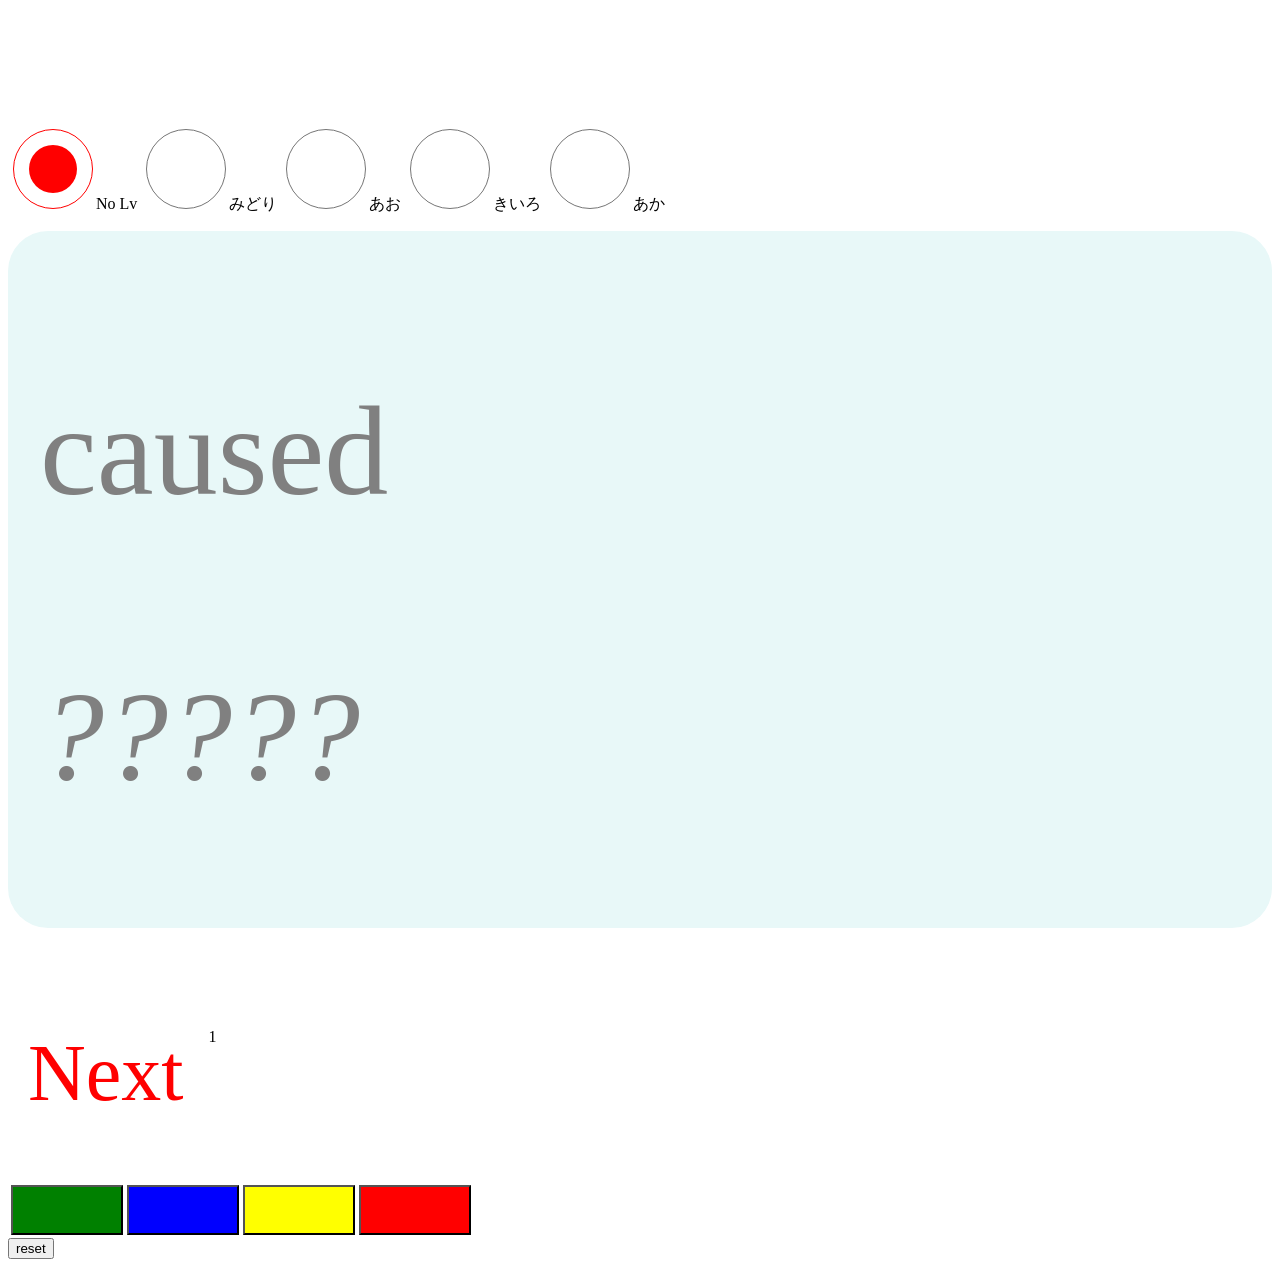
<file: index.html>
<html>
<html lang="ja">
  <head>
    <meta charset="utf-8">
    <title>TestApp</title>
    <link rel="manifest" href="manifest.json">
    <!-- 以下は、自動で追加されたコード -->
    <link rel="apple-touch-icon" href="icons/apple-icon-180.png">
    <meta name="apple-mobile-web-app-capable" content="yes">
    <link rel="apple-touch-startup-image" href="icons/apple-splash-2048-2732.jpg" media="(device-width: 1024px) and (device-height: 1366px) and (-webkit-device-pixel-ratio: 2) and (orientation: portrait)">
    <link rel="apple-touch-startup-image" href="icons/apple-splash-2732-2048.jpg" media="(device-width: 1024px) and (device-height: 1366px) and (-webkit-device-pixel-ratio: 2) and (orientation: landscape)">
    <link rel="apple-touch-startup-image" href="icons/apple-splash-1668-2388.jpg" media="(device-width: 834px) and (device-height: 1194px) and (-webkit-device-pixel-ratio: 2) and (orientation: portrait)">
    <link rel="apple-touch-startup-image" href="icons/apple-splash-2388-1668.jpg" media="(device-width: 834px) and (device-height: 1194px) and (-webkit-device-pixel-ratio: 2) and (orientation: landscape)">
    <link rel="apple-touch-startup-image" href="icons/apple-splash-1536-2048.jpg" media="(device-width: 768px) and (device-height: 1024px) and (-webkit-device-pixel-ratio: 2) and (orientation: portrait)">
    <link rel="apple-touch-startup-image" href="icons/apple-splash-2048-1536.jpg" media="(device-width: 768px) and (device-height: 1024px) and (-webkit-device-pixel-ratio: 2) and (orientation: landscape)">
    <link rel="apple-touch-startup-image" href="icons/apple-splash-1668-2224.jpg" media="(device-width: 834px) and (device-height: 1112px) and (-webkit-device-pixel-ratio: 2) and (orientation: portrait)">
    <link rel="apple-touch-startup-image" href="icons/apple-splash-2224-1668.jpg" media="(device-width: 834px) and (device-height: 1112px) and (-webkit-device-pixel-ratio: 2) and (orientation: landscape)">
    <link rel="apple-touch-startup-image" href="icons/apple-splash-1620-2160.jpg" media="(device-width: 810px) and (device-height: 1080px) and (-webkit-device-pixel-ratio: 2) and (orientation: portrait)">
    <link rel="apple-touch-startup-image" href="icons/apple-splash-2160-1620.jpg" media="(device-width: 810px) and (device-height: 1080px) and (-webkit-device-pixel-ratio: 2) and (orientation: landscape)">
    <link rel="apple-touch-startup-image" href="icons/apple-splash-1284-2778.jpg" media="(device-width: 428px) and (device-height: 926px) and (-webkit-device-pixel-ratio: 3) and (orientation: portrait)">
    <link rel="apple-touch-startup-image" href="icons/apple-splash-2778-1284.jpg" media="(device-width: 428px) and (device-height: 926px) and (-webkit-device-pixel-ratio: 3) and (orientation: landscape)">
    <link rel="apple-touch-startup-image" href="icons/apple-splash-1170-2532.jpg" media="(device-width: 390px) and (device-height: 844px) and (-webkit-device-pixel-ratio: 3) and (orientation: portrait)">
    <link rel="apple-touch-startup-image" href="icons/apple-splash-2532-1170.jpg" media="(device-width: 390px) and (device-height: 844px) and (-webkit-device-pixel-ratio: 3) and (orientation: landscape)">
    <link rel="apple-touch-startup-image" href="icons/apple-splash-1125-2436.jpg" media="(device-width: 375px) and (device-height: 812px) and (-webkit-device-pixel-ratio: 3) and (orientation: portrait)">
    <link rel="apple-touch-startup-image" href="icons/apple-splash-2436-1125.jpg" media="(device-width: 375px) and (device-height: 812px) and (-webkit-device-pixel-ratio: 3) and (orientation: landscape)">
    <link rel="apple-touch-startup-image" href="icons/apple-splash-1242-2688.jpg" media="(device-width: 414px) and (device-height: 896px) and (-webkit-device-pixel-ratio: 3) and (orientation: portrait)">
    <link rel="apple-touch-startup-image" href="icons/apple-splash-2688-1242.jpg" media="(device-width: 414px) and (device-height: 896px) and (-webkit-device-pixel-ratio: 3) and (orientation: landscape)">
    <link rel="apple-touch-startup-image" href="icons/apple-splash-828-1792.jpg" media="(device-width: 414px) and (device-height: 896px) and (-webkit-device-pixel-ratio: 2) and (orientation: portrait)">
    <link rel="apple-touch-startup-image" href="icons/apple-splash-1792-828.jpg" media="(device-width: 414px) and (device-height: 896px) and (-webkit-device-pixel-ratio: 2) and (orientation: landscape)">
    <link rel="apple-touch-startup-image" href="icons/apple-splash-1242-2208.jpg" media="(device-width: 414px) and (device-height: 736px) and (-webkit-device-pixel-ratio: 3) and (orientation: portrait)">
    <link rel="apple-touch-startup-image" href="icons/apple-splash-2208-1242.jpg" media="(device-width: 414px) and (device-height: 736px) and (-webkit-device-pixel-ratio: 3) and (orientation: landscape)">
    <link rel="apple-touch-startup-image" href="icons/apple-splash-750-1334.jpg" media="(device-width: 375px) and (device-height: 667px) and (-webkit-device-pixel-ratio: 2) and (orientation: portrait)">
    <link rel="apple-touch-startup-image" href="icons/apple-splash-1334-750.jpg" media="(device-width: 375px) and (device-height: 667px) and (-webkit-device-pixel-ratio: 2) and (orientation: landscape)">
    <link rel="apple-touch-startup-image" href="icons/apple-splash-640-1136.jpg" media="(device-width: 320px) and (device-height: 568px) and (-webkit-device-pixel-ratio: 2) and (orientation: portrait)">
    <link rel="apple-touch-startup-image" href="icons/apple-splash-1136-640.jpg" media="(device-width: 320px) and (device-height: 568px) and (-webkit-device-pixel-ratio: 2) and (orientation: landscape)">
    <!-- 自動で追加されたコードここまで -->


    <!-- clockのCSSとJS -->
    <!-- 文字コードの宣言 -->
    <meta charset="UTF-8">
    <!-- ページのタイトル(ブラウザのタイトルバーに表示) -->
    <title>jsClock-simple</title>
    <!-- スタイルシート(CSS)読み込み -->
    <link rel="stylesheet" href="./css/style.css">
    <!-- JavaScript読み込み -->
<!--     <script src="./clock.js" charset="UTF-8"></script> -->
         <script type="text/javascript" src="./word.js" charset="UTF-8"></script>
         <script type="text/javascript" src="./calc.js" charset="UTF-8"></script>
<!--    <script src="./word.js" charset="UTF-8"</script> -->
<!--    <script src="./calc.js" charset="UTF-8"></script> -->

<style type="text/css">

</style>



  </head>
  <body>


 <script src="./count.js"></script>
    
    <div>&nbsp;</div>
    <p></p>
<!-- <form id="radioGroup" onclick="onClickChk()"> -->
<form id="radioGroup">
  <label> <input type="radio" class="my-radio" name="chk" value="0" checked />No Lv </label>
  <label> <input type="radio" class="my-radio" name="chk" value="1" />みどり </label>
  <label> <input type="radio" class="my-radio" name="chk" value="2" />あお </label>
  <label> <input type="radio" class="my-radio" name="chk" value="3" />きいろ </label>
  <label> <input type="radio" class="my-radio" name="chk" value="4" />あか </label>
</form>

    <!-- 計算式 -->
    <div id="word">

    	<div id="formula">
        	<div>&nbsp;</div>
        	<div id="fm_no0"></div>
        	<div>&nbsp;</div>
    	</div>

	    <!-- x = ? -->
    	<div id="answer">
        	<div id="ans_no0" onclick="onClickAns(0)">x = ?</div>
        	<div>&nbsp;</div>
    	</div>
    </div>


    <p></p>
    <!-- ボタン -->
    <!--    <div id="next" onclick="onClickNext()">&nbsp;Next&nbsp; </div>-->
    <div id="next" >&nbsp;Next&nbsp; </div>
    <p></p>

    <p></p>

        <div id="countDisplay" class="count-display">0</div>
	<br>
<br>
<p></p>

<table>
<tr>
<td><button id="btn1" >　　　</button></td>
<td><button id="btn2" >　　　</button></td>
<td><button id="btn3" >　　　</button></td>
<td><button id="btn4" >　　　</button></td>

</tr>
</table>


<!--            <div class="btns">-->
<!--                <button id="btn1" class="btn">btn1</button>-->
<!--                <button id="btn2" class="btn">btn2</button>-->
<!--                <button id="btn3" class="btn">btn3</button>-->
<!--                <button id="btn4" class="btn">btn4</button>-->
<!--            </div>-->
        <button id="countReset"  class="reset">reset</button>

<script>

//
window.onload = function(){
init();
}

    if ('serviceWorker' in navigator) {
        navigator.serviceWorker.register('./serviceworker.js').then(function(registration) {
            console.log('ServiceWorker registration successful with scope: ', registration.scope);
        }).catch(function(err) {
            console.log('ServiceWorker registration failed: ', err);
        });
    }    


</script>
</body></html>
</file>
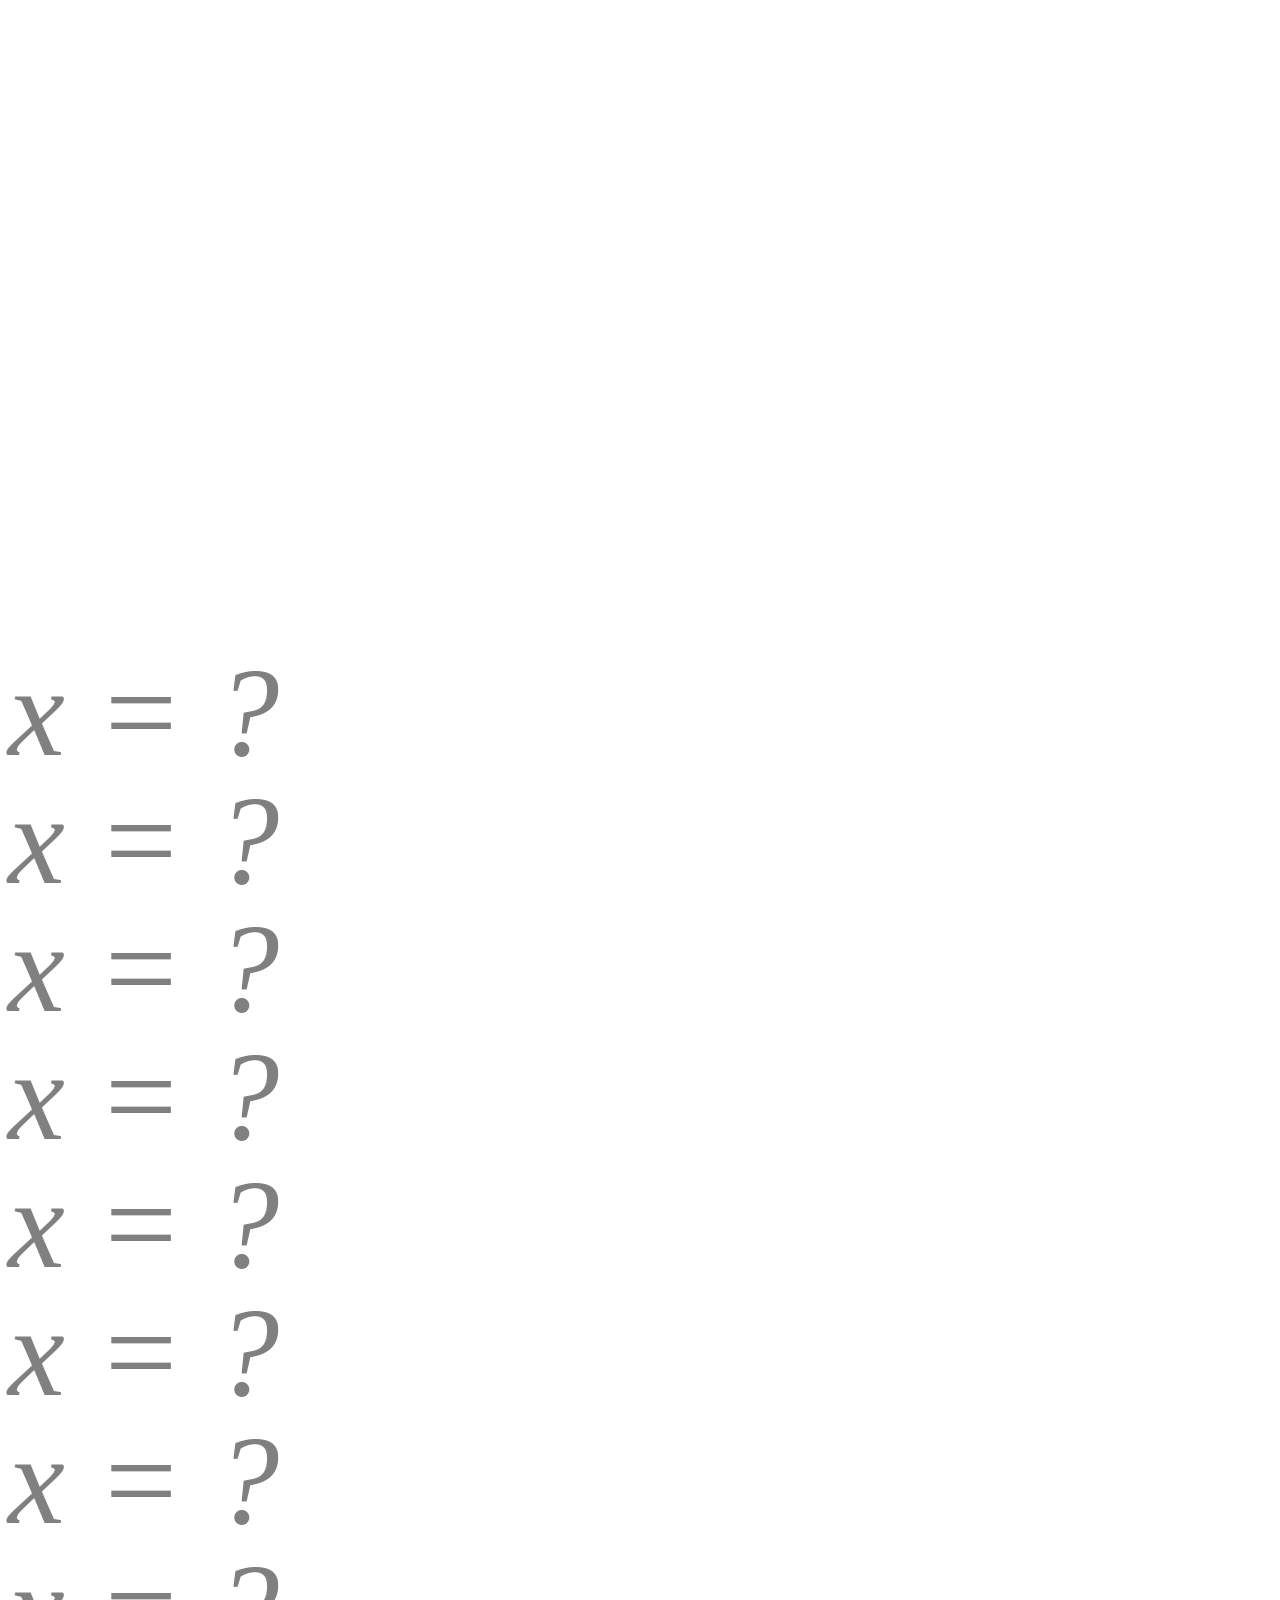
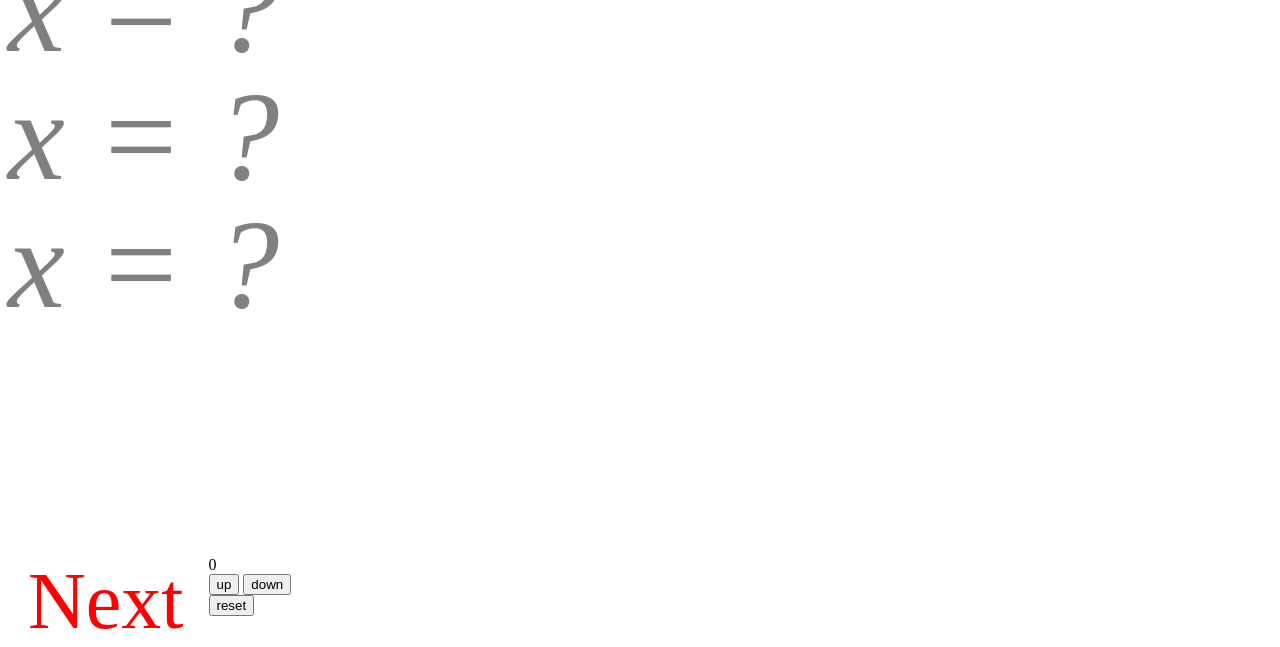
<file: _index.html>
<html>
  <head>
    <meta charset="utf-8">
    <title>TestApp</title>
    <link rel="manifest" href="manifest.json">
    <!-- 以下は、自動で追加されたコード -->
    <link rel="apple-touch-icon" href="icons/apple-icon-180.png">
    <meta name="apple-mobile-web-app-capable" content="yes">
    <link rel="apple-touch-startup-image" href="icons/apple-splash-2048-2732.jpg" media="(device-width: 1024px) and (device-height: 1366px) and (-webkit-device-pixel-ratio: 2) and (orientation: portrait)">
    <link rel="apple-touch-startup-image" href="icons/apple-splash-2732-2048.jpg" media="(device-width: 1024px) and (device-height: 1366px) and (-webkit-device-pixel-ratio: 2) and (orientation: landscape)">
    <link rel="apple-touch-startup-image" href="icons/apple-splash-1668-2388.jpg" media="(device-width: 834px) and (device-height: 1194px) and (-webkit-device-pixel-ratio: 2) and (orientation: portrait)">
    <link rel="apple-touch-startup-image" href="icons/apple-splash-2388-1668.jpg" media="(device-width: 834px) and (device-height: 1194px) and (-webkit-device-pixel-ratio: 2) and (orientation: landscape)">
    <link rel="apple-touch-startup-image" href="icons/apple-splash-1536-2048.jpg" media="(device-width: 768px) and (device-height: 1024px) and (-webkit-device-pixel-ratio: 2) and (orientation: portrait)">
    <link rel="apple-touch-startup-image" href="icons/apple-splash-2048-1536.jpg" media="(device-width: 768px) and (device-height: 1024px) and (-webkit-device-pixel-ratio: 2) and (orientation: landscape)">
    <link rel="apple-touch-startup-image" href="icons/apple-splash-1668-2224.jpg" media="(device-width: 834px) and (device-height: 1112px) and (-webkit-device-pixel-ratio: 2) and (orientation: portrait)">
    <link rel="apple-touch-startup-image" href="icons/apple-splash-2224-1668.jpg" media="(device-width: 834px) and (device-height: 1112px) and (-webkit-device-pixel-ratio: 2) and (orientation: landscape)">
    <link rel="apple-touch-startup-image" href="icons/apple-splash-1620-2160.jpg" media="(device-width: 810px) and (device-height: 1080px) and (-webkit-device-pixel-ratio: 2) and (orientation: portrait)">
    <link rel="apple-touch-startup-image" href="icons/apple-splash-2160-1620.jpg" media="(device-width: 810px) and (device-height: 1080px) and (-webkit-device-pixel-ratio: 2) and (orientation: landscape)">
    <link rel="apple-touch-startup-image" href="icons/apple-splash-1284-2778.jpg" media="(device-width: 428px) and (device-height: 926px) and (-webkit-device-pixel-ratio: 3) and (orientation: portrait)">
    <link rel="apple-touch-startup-image" href="icons/apple-splash-2778-1284.jpg" media="(device-width: 428px) and (device-height: 926px) and (-webkit-device-pixel-ratio: 3) and (orientation: landscape)">
    <link rel="apple-touch-startup-image" href="icons/apple-splash-1170-2532.jpg" media="(device-width: 390px) and (device-height: 844px) and (-webkit-device-pixel-ratio: 3) and (orientation: portrait)">
    <link rel="apple-touch-startup-image" href="icons/apple-splash-2532-1170.jpg" media="(device-width: 390px) and (device-height: 844px) and (-webkit-device-pixel-ratio: 3) and (orientation: landscape)">
    <link rel="apple-touch-startup-image" href="icons/apple-splash-1125-2436.jpg" media="(device-width: 375px) and (device-height: 812px) and (-webkit-device-pixel-ratio: 3) and (orientation: portrait)">
    <link rel="apple-touch-startup-image" href="icons/apple-splash-2436-1125.jpg" media="(device-width: 375px) and (device-height: 812px) and (-webkit-device-pixel-ratio: 3) and (orientation: landscape)">
    <link rel="apple-touch-startup-image" href="icons/apple-splash-1242-2688.jpg" media="(device-width: 414px) and (device-height: 896px) and (-webkit-device-pixel-ratio: 3) and (orientation: portrait)">
    <link rel="apple-touch-startup-image" href="icons/apple-splash-2688-1242.jpg" media="(device-width: 414px) and (device-height: 896px) and (-webkit-device-pixel-ratio: 3) and (orientation: landscape)">
    <link rel="apple-touch-startup-image" href="icons/apple-splash-828-1792.jpg" media="(device-width: 414px) and (device-height: 896px) and (-webkit-device-pixel-ratio: 2) and (orientation: portrait)">
    <link rel="apple-touch-startup-image" href="icons/apple-splash-1792-828.jpg" media="(device-width: 414px) and (device-height: 896px) and (-webkit-device-pixel-ratio: 2) and (orientation: landscape)">
    <link rel="apple-touch-startup-image" href="icons/apple-splash-1242-2208.jpg" media="(device-width: 414px) and (device-height: 736px) and (-webkit-device-pixel-ratio: 3) and (orientation: portrait)">
    <link rel="apple-touch-startup-image" href="icons/apple-splash-2208-1242.jpg" media="(device-width: 414px) and (device-height: 736px) and (-webkit-device-pixel-ratio: 3) and (orientation: landscape)">
    <link rel="apple-touch-startup-image" href="icons/apple-splash-750-1334.jpg" media="(device-width: 375px) and (device-height: 667px) and (-webkit-device-pixel-ratio: 2) and (orientation: portrait)">
    <link rel="apple-touch-startup-image" href="icons/apple-splash-1334-750.jpg" media="(device-width: 375px) and (device-height: 667px) and (-webkit-device-pixel-ratio: 2) and (orientation: landscape)">
    <link rel="apple-touch-startup-image" href="icons/apple-splash-640-1136.jpg" media="(device-width: 320px) and (device-height: 568px) and (-webkit-device-pixel-ratio: 2) and (orientation: portrait)">
    <link rel="apple-touch-startup-image" href="icons/apple-splash-1136-640.jpg" media="(device-width: 320px) and (device-height: 568px) and (-webkit-device-pixel-ratio: 2) and (orientation: landscape)">
    <!-- 自動で追加されたコードここまで -->


    <!-- clockのCSSとJS -->
    <!-- 文字コードの宣言 -->
    <meta charset="UTF-8">
    <!-- ページのタイトル(ブラウザのタイトルバーに表示) -->
    <title>jsClock-simple</title>
    <!-- スタイルシート(CSS)読み込み -->
    <link rel="stylesheet" href="./css/style.css">
    <!-- JavaScript読み込み -->
<!--     <script src="./clock.js"></script> -->
    <script src="./calc.js"></script>

<style type="text/css">

</style>



  </head>
  <body>
 <script src="./count.js"></script>
<!--     <h1>TestApp</h1>         -->
<!--     <img src="logo.svg">     -->

    <!-- 時計枠 -->
<!--     <div id="clock_frame">         -->
        <!-- 日付部分 -->
<!--    <span id="clock_date"></span>   -->
        <!-- 時刻部分 -->
<!--    <span id="clock_time"></span>   -->
<!--</div>-->
    
    <div>&nbsp;</div>
    <p></p>
    <!-- 計算式 -->
    <div id="formula">
        <div>&nbsp;</div>
        <div id="fm_no0"></div>
        <div id="fm_no1"></div>
        <div id="fm_no2"></div>
        <div id="fm_no3"></div>
        <div id="fm_no4"></div>
        <div id="fm_no5"></div>
        <div id="fm_no6"></div>
        <div id="fm_no7"></div>
        <div id="fm_no8"></div>
        <div id="fm_no9"></div>
        <div>&nbsp;</div>
    </div>
    <p></p>

    <!-- x = ? -->
    <div id="answer">
        <div>&nbsp;</div>
        <div id="ans_no0" onclick="onClickAns(0)">x = ?</div>
        <div id="ans_no1" onclick="onClickAns(1)">x = ?</div>
        <div id="ans_no2" onclick="onClickAns(2)">x = ?</div>
        <div id="ans_no3" onclick="onClickAns(3)">x = ?</div>
        <div id="ans_no4" onclick="onClickAns(4)">x = ?</div>
        <div id="ans_no5" onclick="onClickAns(5)">x = ?</div>
        <div id="ans_no6" onclick="onClickAns(6)">x = ?</div>
        <div id="ans_no7" onclick="onClickAns(7)">x = ?</div>
        <div id="ans_no8" onclick="onClickAns(8)">x = ?</div>
        <div id="ans_no9" onclick="onClickAns(9)">x = ?</div>
        <div>&nbsp;</div>
    </div>


    <p></p>
    <!-- ボタン -->
    <div id="next" onclick="onClickNext()">&nbsp;Next&nbsp; </div>
    <p></p>
    <div class="wrapper">
        <div id="countDisplay" class="count-display">0</div>
        <div class="btns">
            <button id="countDown" class="btn">up</button>
            <button id="countUp" class="btn">down</button>
        </div>
        <button id="countReset"  class="reset">reset</button>
    </div>
<script>

//
window.onload = function(){
init();
}

    if ('serviceWorker' in navigator) {
        navigator.serviceWorker.register('./serviceworker.js').then(function(registration) {
            console.log('ServiceWorker registration successful with scope: ', registration.scope);
        }).catch(function(err) {
            console.log('ServiceWorker registration failed: ', err);
        });
    }    


</script>
</body></html>
</file>
<file: css/style.css>
/**/
/* Google Webフォントを利用設定するCSSをインポート */
@import url(http://fonts.googleapis.com/css?family=Oleo+Script+Swash+Caps);

/* body要素(全体) */
body
{
    /* 文字色を白に */
    color: black;
    /* 背景色を黒に */
/*    background-color: black;*/
}


/* idのスタイルは#を頭につける。classは. */
/* 同じスタイルを複数個所に使いまわすときはclassのほうがいい */

/* ラジオボタン */
.my-radio {
  /* 色の変更※枠線の色は変更できない */
  accent-color: red;
  /* 大きさ */
  inline-size: 80px;
  block-size: 80px;
}


#next{
  display:inline-block;
  text-align:center;
  color: red;  display: block;
  cursor: pointer;
/*  border: 5px solid #232323; */
  float:left;
  margin-right: 5px;
  font-family:"Comic Sans MS";
/*  font-family:"Yu Gothic UI";*/
  font-size: 5rem; /* レスポンシブサイズ */
/*background-color: #c4e6ee;
border-radius: 40px 40px 40px 40px;*/
}



#word{
  background-color: #e8f8f8;
  border-radius: 40px 40px 40px 40px;
vertical-align: middle;

}

#formula{
  text-align:left;
  font-size: 8rem; /* レスポンシブサイズ */
  color: gray;  
  font-family:"Comic Sans MS";
/*  font-family:"Yu Gothic UI";*/
/*  font-style: italic;*/
  font-variant-numeric:tabular-nums;/* 等幅.効果なし */
/*  float: left;*/
/*  background-color: #e8f8f8;*/
/*  border-radius: 40px 40px 40px 40px;*/

}

#answer{
  text-align:left;
  font-size: 8rem; /* レスポンシブサイズ */
  color: gray;  
  line-height:1;
  margin:0;
  font-family:"Comic Sans MS";
/*  font-family:"Yu Gothic UI";*/
  font-style: italic;
  font-variant-numeric:tabular-nums;/* 等幅.効果なし */
  style="text-align:right"/* なんでか順番変えるとダメ */
/*  float: left;*/
  cursor: pointer;
/*  background-color: #e8f8f8;*/
/*  border-radius: 40px 40px 40px 40px;*/
}


p {
  margin-bottom: 100px;
}

#chat{
  display:inline-block;
  text-align:center;
  color: red;  display: block;
  cursor: pointer;
/*  border: 5px solid #232323; */
  float:left;
  margin-right: 5px;
  font-family:"Comic Sans MS";
/*  font-family:"Yu Gothic UI";*/
  font-size: 6rem; /* レスポンシブサイズ */
/*background-color: #c4e6ee;
border-radius: 40px 40px 40px 40px;*/
}



#btn1{
  text-align:center;
  color: red;  display: block;
  cursor: pointer;
/*  border: 5px solid #232323; */

  font-family:"Comic Sans MS";
  font-size: 2rem; /* レスポンシブサイズ */
background-color: green;
width:8rem
height:16rem
justify-content: center;
}


#btn2{
  text-align:center;
  color: red;  display: block;
  cursor: pointer;
/*  border: 5px solid #232323; */

  font-family:"Comic Sans MS";
  font-size: 2rem; /* レスポンシブサイズ */
background-color: blue;
width:8rem
height:16rem
justify-content: center;
}

#btn3{
  text-align:center;
  color: red;  display: block;
  cursor: pointer;
/*  border: 5px solid #232323; */

  font-family:"Comic Sans MS";
  font-size: 2rem; /* レスポンシブサイズ */
background-color: yellow;
width:8rem
height:16rem
justify-content: center;
}

#btn4{
  text-align:center;
  color: red;  display: block;
  cursor: pointer;
/*  border: 5px solid #232323; */

  font-family:"Comic Sans MS";
  font-size: 2rem; /* レスポンシブサイズ */
background-color: red;
width:8rem
height:16rem
justify-content: center;
}

#table{
margin:5;
width:10rem
height:16rem

}
</file>
